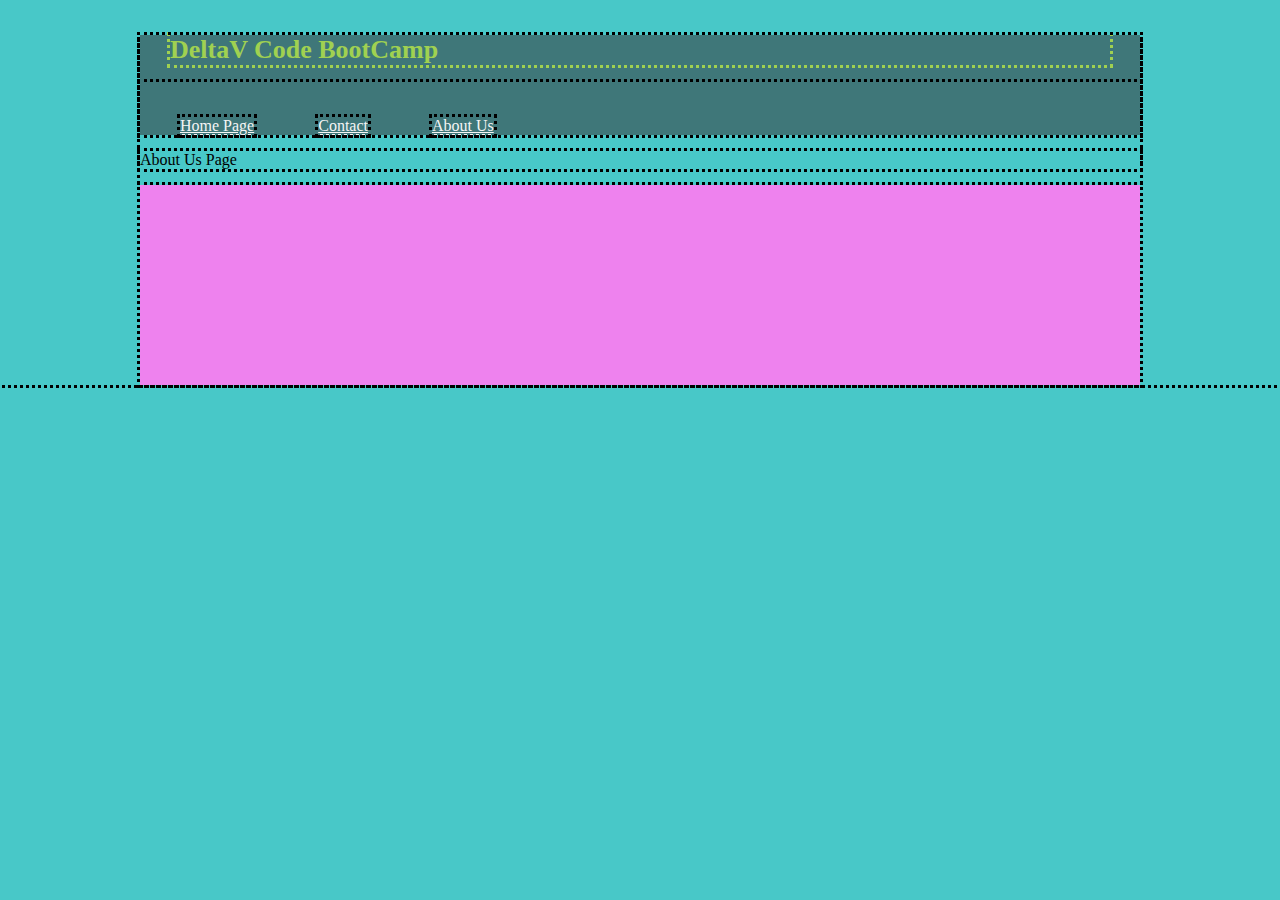
<file: class-05/demo/aboutus.html>
<!DOCTYPE html>
<html>
   <head>
      <meta charset="utf-8">
      <title>CSS demo</title>
      <link rel="stylesheet" href="css/style.css" >
   </head>
   <body>
      <header>
         <h1>DeltaV Code BootCamp</h1>
         <nav>
            <ul>
               <li>
                  <a href="index.html">Home Page</a>
               </li>
               <li>
                  <a href="contact.html">Contact</a>
               </li>
               <li>
                  <a href="about.html">About Us</a>
               </li>
            </ul>
         </nav>
      </header>
      <main>
         <p>About Us Page</p>
      </main>
      <footer>
      </footer>
      <script src="js/app.js" ></script>
   </body>
</html>
</file>
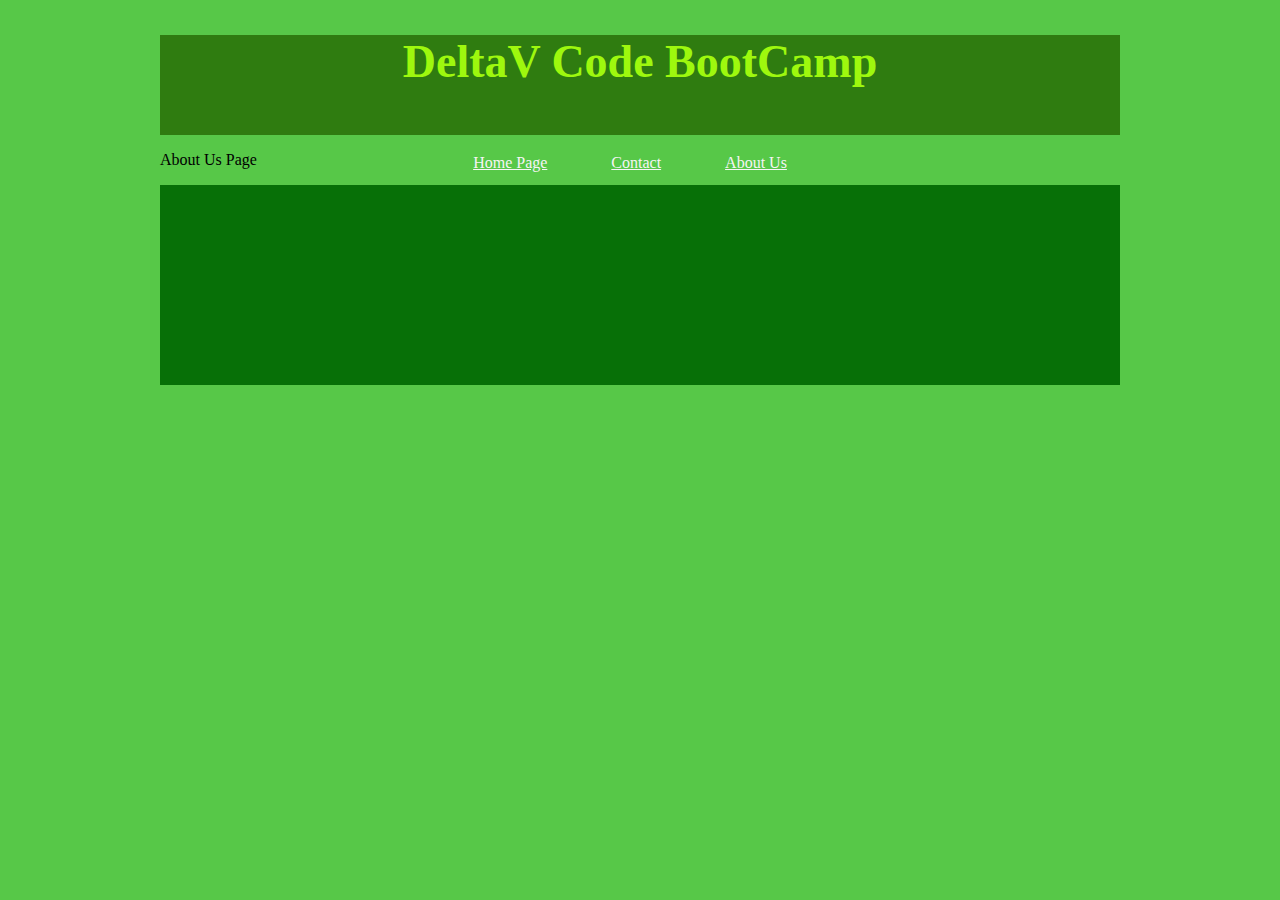
<file: class-07/demo/aboutus.html>
<!DOCTYPE html>
<html>
   <head>
      <meta charset="utf-8">
      <title>CSS demo</title>
      <link rel="stylesheet" href="css/style.css" >
   </head>
   <body>
      <header>
         <h1>DeltaV Code BootCamp</h1>
         <nav>
            <ul>
               <li>
                  <a href="index.html">Home Page</a>
               </li>
               <li>
                  <a href="contact.html">Contact</a>
               </li>
               <li>
                  <a href="about.html">About Us</a>
               </li>
            </ul>
         </nav>
      </header>
      <main>
         <p>About Us Page</p>
      </main>
      <footer>
      </footer>
      <!-- <script src="js/app.js" ></script> -->
   </body>
</html>
</file>
<file: class-05/demo/css/style.css>
* {
 outline: dotted;
}



/* this is a comment */


body {
  width: 1000px;
  background-color: rgb(72, 200, 200);
  margin: 0 auto;
}


header {
  background-color: rgb(63, 119, 121);
  height: 100px;
}

 h1 {
  color: rgb(160, 209, 81);
  font-size: 26px;
  margin-left: 30px;
  margin-right: 30px;
  margin-top: 35px;
}

header a {
  color: whitesmoke;
}

nav li {
  display: inline-block;
  margin-right: 60px;
  margin-top: 35px;
}


#styleMain {
  background-color: hsl(300, 24%, 80%);
}


main li {
  float: left;
  margin: 30px 30px 30px 0px;
}


main li:last-child {
  margin-right: 0px;
}


footer {
  height: 200px;
  clear: both;
  background-color: violet;
}
</file>
<file: class-07/demo/css/style.css>
/* * {
 outline: dotted;
} */



/* this is a comment */


body {
  width: 960px;
  background-color: rgb(87, 200, 72);
  margin: 0 auto;
}


header {
  text-align: center;
  background-color: rgb(47, 124, 16);
  height: 100px;
}

 h1 {
  font-size: 46px;
  color: rgb(158, 248, 14);
  margin-left: 30px;
  margin-right: 30px;
  margin-top: 35px;
}

header a {
  color: whitesmoke;
}

nav li {
  display: inline-block;
  margin-right: 60px;
  margin-top: 35px;
}


#styleMain {
  height: 700px;
  background-color: hsl(165, 49%, 49%);
}


main li {
  float: left;
  margin: 30px 30px 30px 0px;
}


main li:last-child {
  margin-right: 0px;
}


footer {
  height: 200px;
  clear: both;
  background-color: rgb(7, 112, 7);
}
</file>
